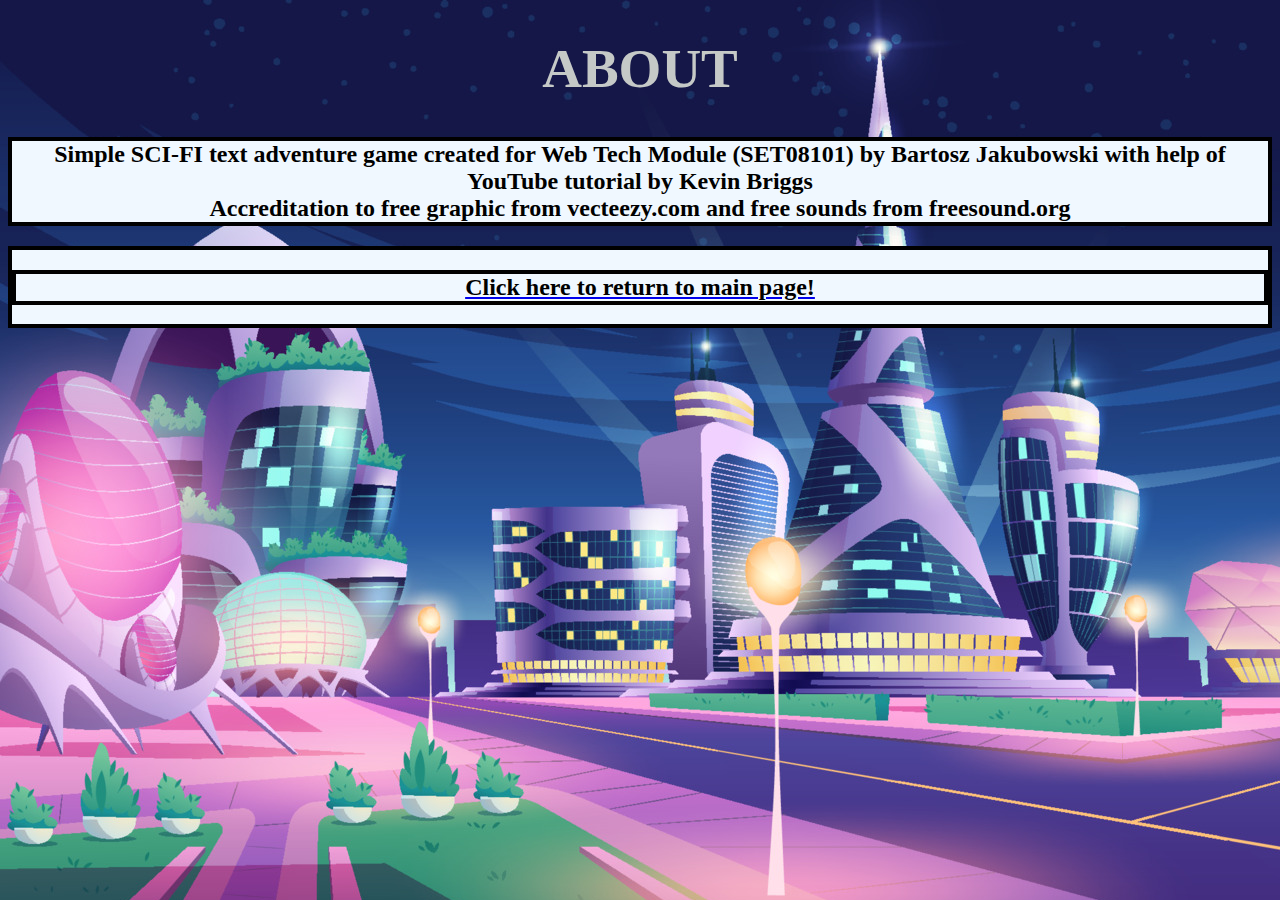
<file: about.html>
<!DOCTYPE html>
<html lang="en">
<head>
    <title>ABOUT PAGE</title>
    <link rel="stylesheet" href="styles.css"



</head>
<body>
    <h1>ABOUT</h1>
    <h2>Simple SCI-FI text adventure game created for Web Tech Module (SET08101) by Bartosz Jakubowski with help of YouTube tutorial by Kevin Briggs <br>
        Accreditation to free graphic from vecteezy.com and free sounds from freesound.org <h2>
            <a href="./"><h2>Click here to return to main page!</h2></a>
</body>
</html>
</file>
<file: styles.css>
button {
    display: block;
    width: 500px;
    margin-top: 25px;
    font-size: 44px;
    color: rgb(0, 0, 0);
}

.content {
    text-align: center;
}

body {
    background-image: url(1st.jpg);
    background-color: rgba(255, 255, 255, 0.1);
   
    
}

.title {
    font-size: 44px;
    color: rgb(155, 193, 211);
    text-align: center;
   
}

.plot {
    font-size: 32px;
    color: rgb(0, 0, 0);
    text-align: center;
    background-color: aliceblue;
    border: 4px solid black;
}

.choices {
    font-size: 24px;
    color: rgb(0, 0, 0);
    text-align: center;
    background-color: aliceblue;
    border: 4px solid black;
}

audio {
    position: fixed;
    top: 10px;
    right: 10px;
    width: 10%;
    z-index: 9999;
    
  }

  h1 {
    font-size: 55px;
    color: rgb(197, 201, 199);
    text-align: center;
    top: 60px;
  }

  label{
    font-size: 44px;
    color: rgb(0, 0, 0);
    text-align: center;
    background-color: aliceblue;
    border: 4px solid black;

  }

  input{
    font-size: 44px;
    color: rgb(0, 0, 0);
    text-align: center;
  }

  #about-button {
    width: 100px;
    font-size: 22px;
    position: fixed;
    top: 0%;
    left: 5px;
    z-index: 9999;
    padding: 10px;
    background-color: #333;
    color: #fff;
   }

   h2 {
    font-size: 24px;
    color: rgb(0, 0, 0);
    text-align: center;
    background-color: aliceblue;
    border: 4px solid black;
   }
</file>
